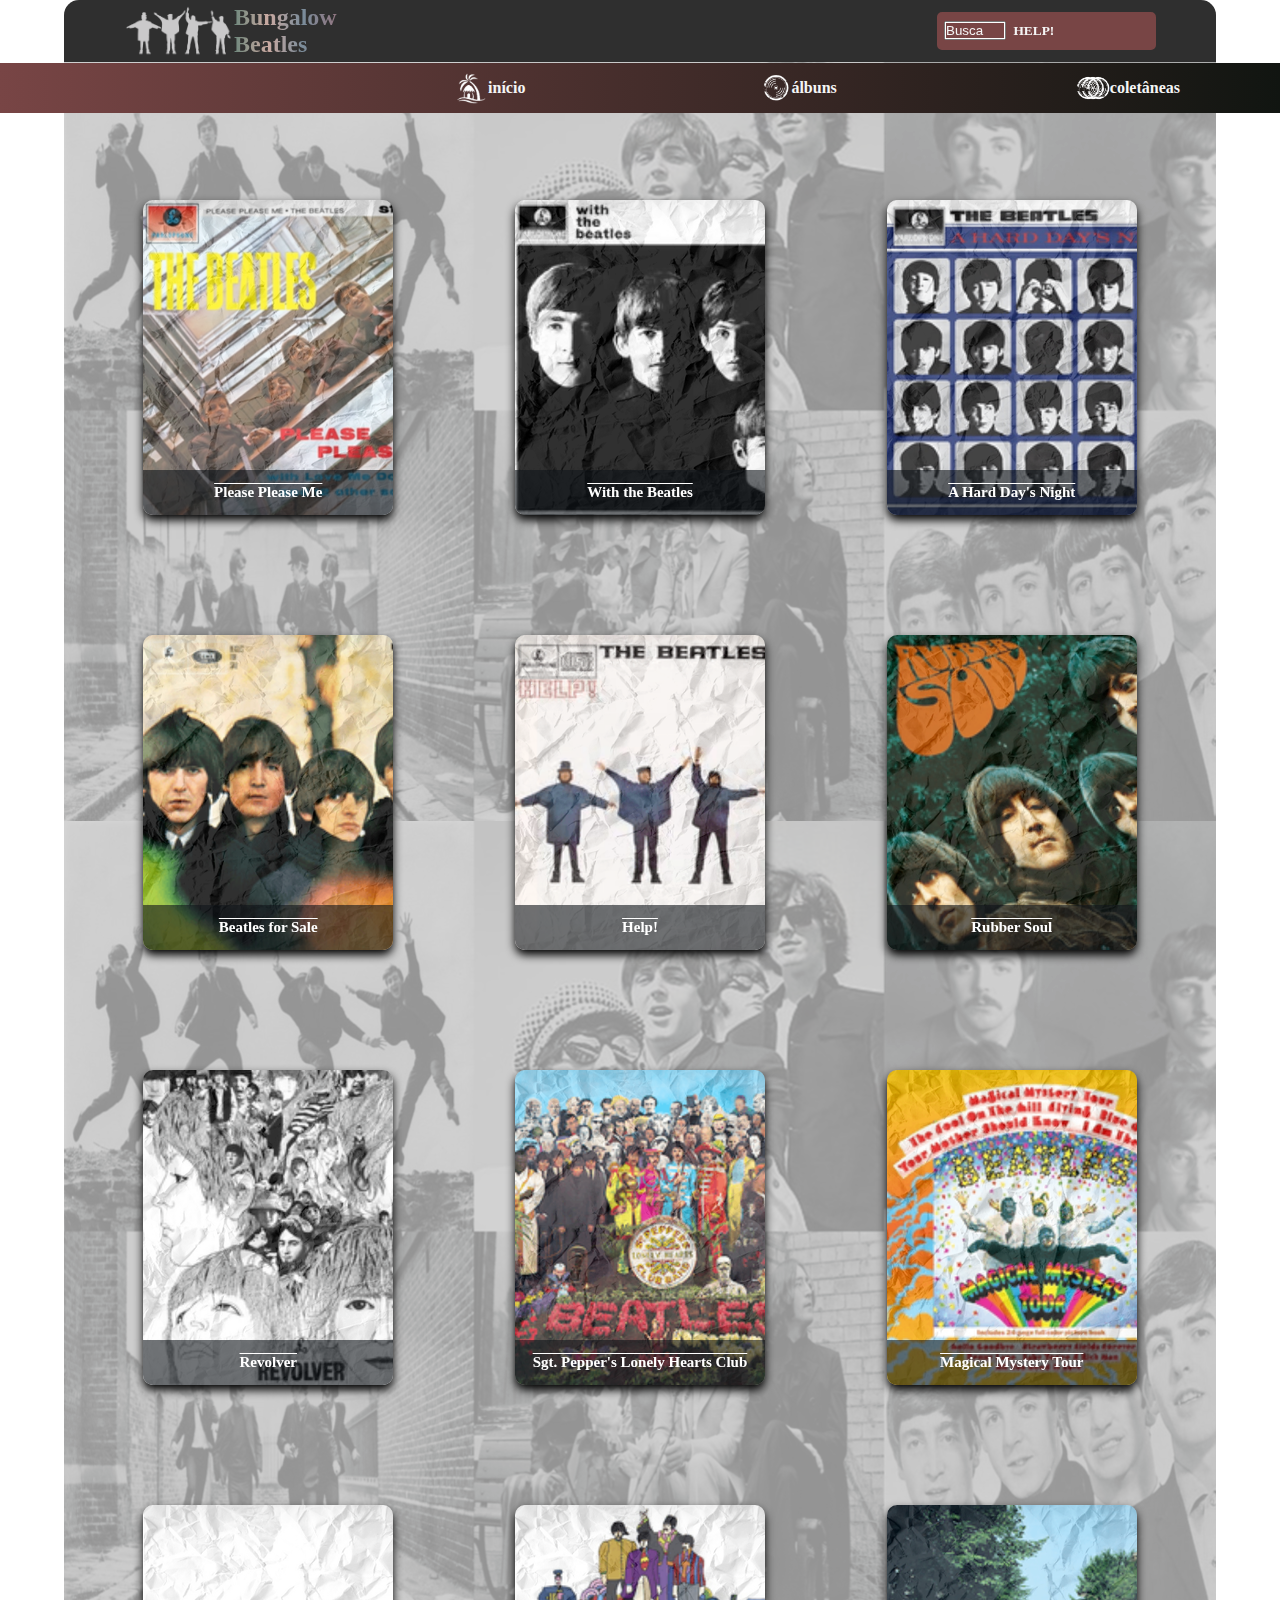
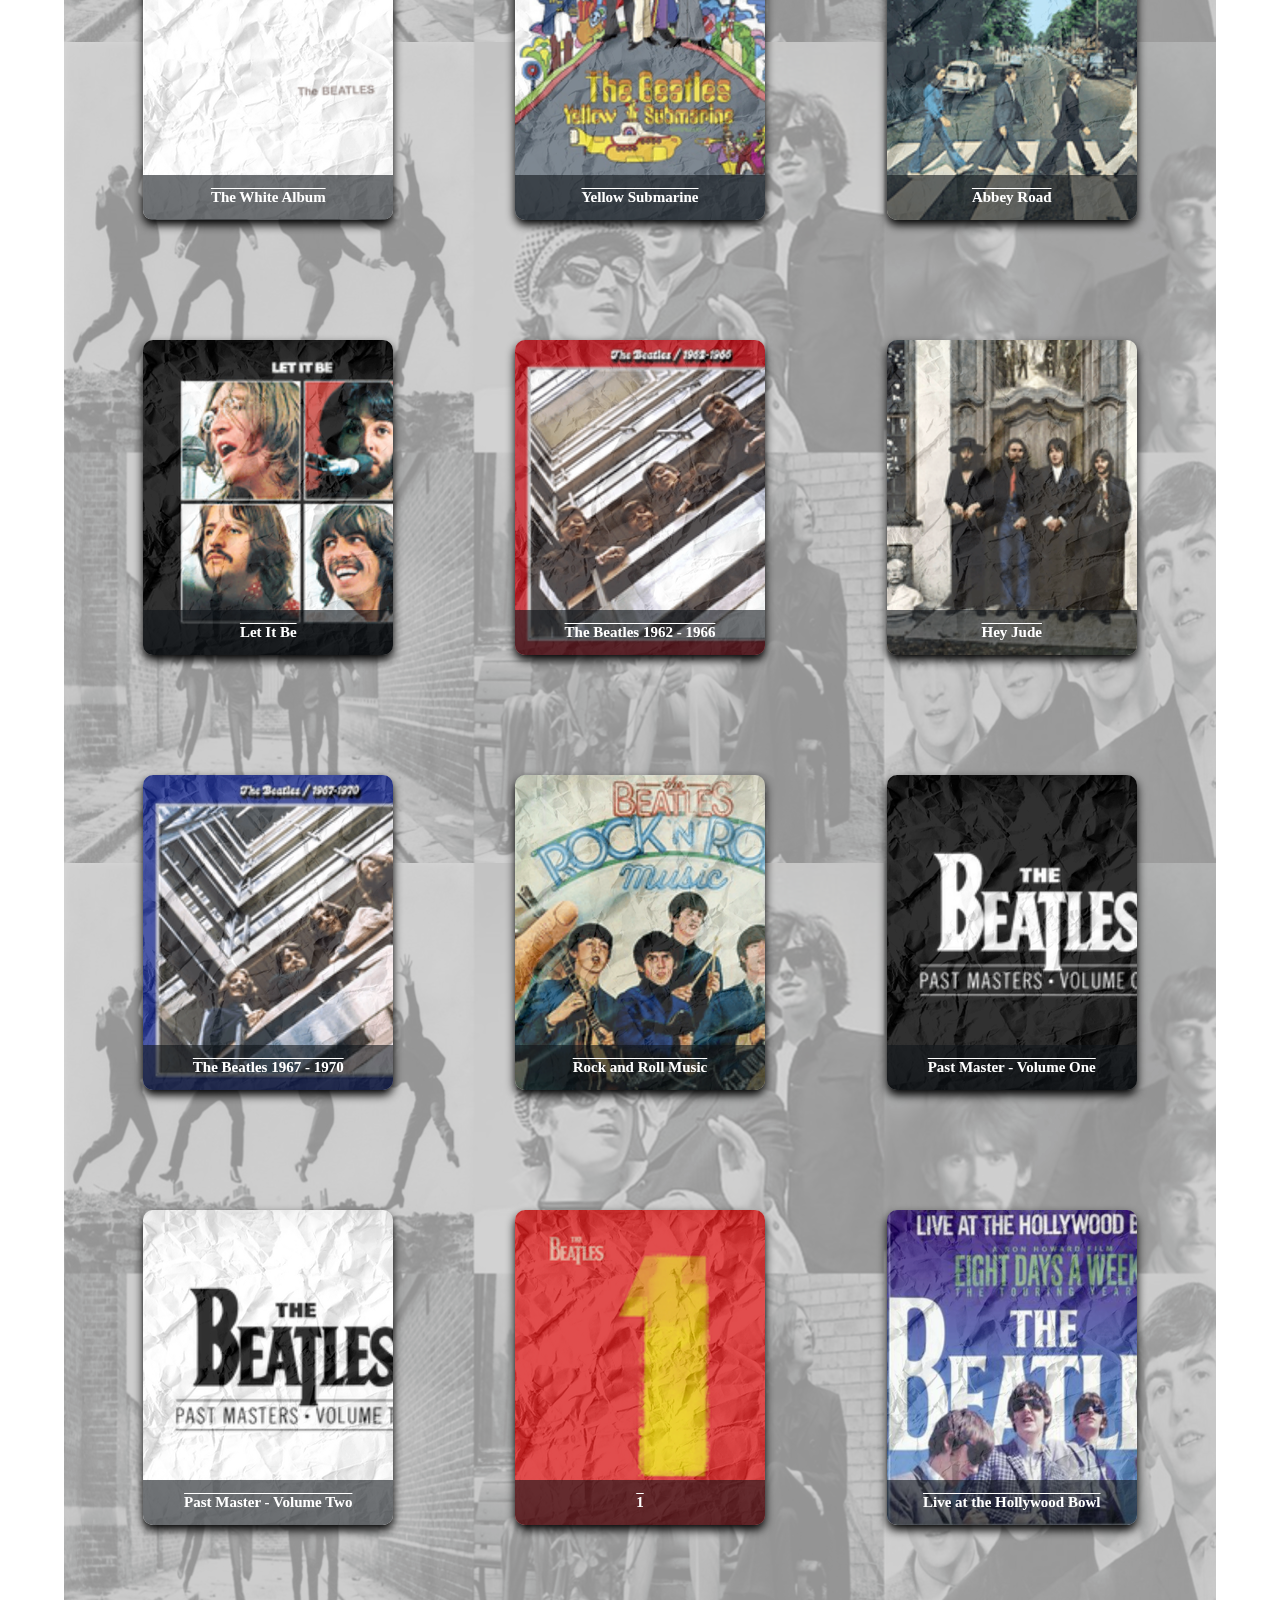
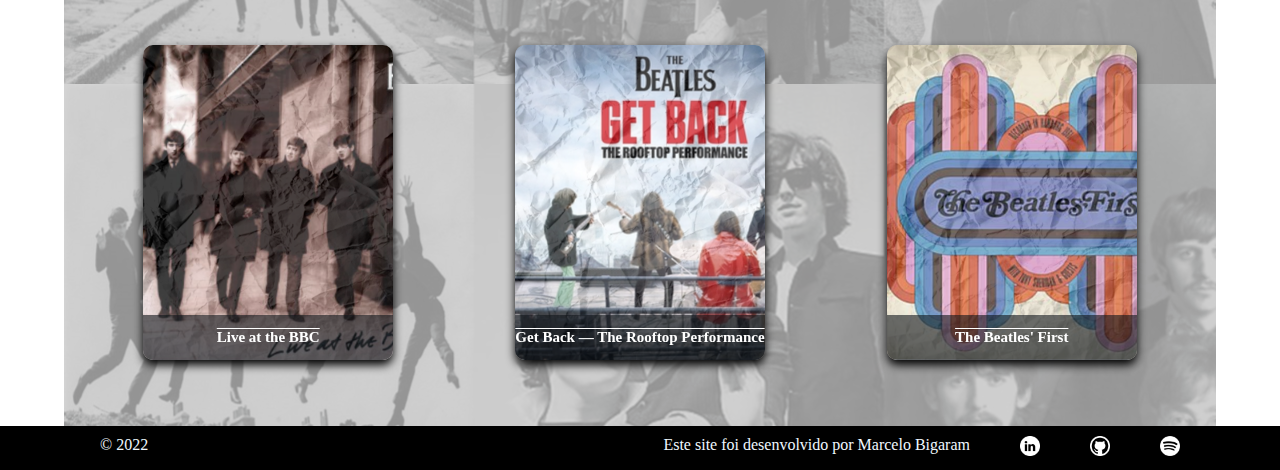
<file: index.html>
<!DOCTYPE html>
<html lang="en">

<head>
    <meta charset="UTF-8">
    <meta http-equiv="X-UA-Compatible" content="IE=edge">
    <meta name="viewport" content="width=device-width, initial-scale=1.0">
    <title>Bungalow Beatles</title>
    <script src="index.js" defer></script>
    <link rel="stylesheet" type="text/css" href="./styles.css">
    <style type="text/css">

    </style>
</head>

<body>
    <div id="canto"></div>
    <header id="cabecalho">
        <div id="logo">
            <img src="./assets/fundo.png" alt="imagem de fundo" id="fundo">
            <h1>
                <p class="gradiente">Bungalow</p>
                <p class="gradiente">Beatles</p>
            </h1>
        </div>
        <form method="get" action="">
            <div id="search">
                <label for="busca"></label>
                <input required type="text" size="20" id="busca" name="busca" placeholder="Busca">
                <button onclick="exibirInput()" type="button" class="botao" id="busca">HELP!</button>
            </div>
    </header>
    <nav>
        <div class="nav" id="barra">
            <a>
                <div class="inicio">
                    <img src="./assets/bangalo.png " id="icon1">
                    <h4>início</4>
                </div>
            </a>
            <a href="./albuns.html" class="albuns">
                <div class="albuns">
                    <img src="./assets/disco.png" alt="disco" id="disco">
                    <h4>álbuns</h4>
                </div>
            </a>
            <a href="./coletanea.html" class="coletaneas">
                <div class="coletaneas">
                    <img src="./assets/discos.png" alt="disco" id="discos">
                    <h4>coletâneas</h4>
                </div>
            </a>
        </div>
    </nav>
    <main id="list">
        <section class="capa" id="cap">
            <div class="card" id="cartao">
                <div class="face" id="frente">
                    <img src="./assets/please-please-me.png" alt="capa" id="imagem">
                    <h2 id="album">Please Please Me</h2>
                </div>
                <div class="face" id="verso">
                    <ul>
                        <li>
                            <font size="4">Album:</font><a href="https://pt.wikipedia.org/wiki/Please_Please_Me"
                                target="_blank">
                                <h3 id="link" ;>Please Please Me</h3>
                            </a>
                        </li>
                        <li>Ano: 1963</li>
                        <li>Quantidade: 14</li>
                        <li>Músicas:
                            I Saw Her Standing There,
                            Misery,
                            Anna (Go To Him),
                            Chains,
                            Boys,
                            Ask Me Why,
                            Please Please Me,
                            Love Me Do, P.S. I Love You,
                            Baby It's You,
                            Do You Want To Know A Secret,
                            A Taste Of Honey,
                            There's A Place,
                            Twist And Shout</li>
                    </ul>
                </div>
            </div>
        </section>
        <section class="capa" id="cap">
            <div class="card" id="cartao">
                <div class="face" id="frente">
                    <img src="./assets/with-the-beatles.png" alt="capa">
                    <h2 id="album">With the Beatles</h2>
                </div>
                <div class="face" id="verso">
                    <ul>
                        <li>
                            <font size="4">Album:</font><a href="https://pt.wikipedia.org/wiki/With_the_Beatles"
                                target="_blank">
                                <h3>With the Beatles</h3>
                            </a>
                        </li>
                        <li>Ano: 1963</li>
                        <li>Quantidade: 14</li>
                        <li>Músicas:
                            It Won't Be Long,
                            All I've Got To Do,
                            All My Loving,
                            Don't Bother Me,
                            Little Child,
                            Till There Was You,
                            Please Mr Postman,
                            Roll Over Beethoven,
                            Hold Me Tight,
                            You Really Got A Hold On Me,
                            I Wanna Be Your Man,
                            Devil In Her Heart,
                            Not A Second Time,
                            Money (Thats What I Want)</li>
                    </ul>
                </div>
            </div>
        </section>
        <section class="capa" id="cap">
            <div class="card">
                <div class="face" id="frente">
                    <img src="./assets/a-hard-days-night.png" alt="capa">
                    <h2 id="album">A Hard Day's Night</h2>
                </div>
                <div class="face" id="verso">
                    <ul>
                        <li>
                            <font size="4">Album:</font><a href="https://pt.wikipedia.org/wiki/A_Hard_Day%27s_Night"
                                target="_blank">
                                <h3>A Hard Day's Night</h3>
                            </a>
                        </li>
                        <li>Ano: 1964</li>
                        <li>Quantidade: 13</li>
                        <li>Músicas:
                            A Hard Day's Night,
                            I Should Have Known Better,
                            If I Fell,
                            I'm Happy Just To Dance With You,
                            And I Love Her,
                            Tell Me Why,
                            Can't Buy Me Love,
                            Any Time At All,
                            I'll Cry Instead,
                            Things We Said Today,
                            When I Get Home,
                            You Can't Do That,
                            I'll Be Back</li>
                    </ul>
                </div>
            </div>
        </section>
        <section class="capa" id="cap">
            <div class="card">
                <div class="face" id="frente">
                    <img src="./assets/beatles-for-sale.png" alt="capa">
                    <h2 id="album">Beatles for Sale</h2>
                </div>
                <div class="face" id="verso">
                    <ul>
                        <li>
                            <font size="4">Album:</font><a href="https://pt.wikipedia.org/wiki/Beatles_for_Sale"
                                target="_blank">
                                <h3>Beatles for Sale</h3>
                            </a>
                        </li>
                        <li>Ano: 1964</li>
                        <li>Quantidade: 14</li>
                        <li>Músicas:
                            No Reply,
                            I'm A Loser,
                            Baby's In Black,
                            Rock And Roll Music,
                            I'll Follow The Sun,
                            Mr. Moonlight,
                            Kansas City Hey, Hey, Hey, Hey,
                            Eight Days A Week,
                            Words Of Love,
                            Honey Don't,
                            Every Little Thing,
                            I Don't Want To Spoil The Party,
                            What You're Doing,
                            Everybody's Trying To Be My Baby</li>
                    </ul>
                </div>
            </div>
        </section>
        <section class="capa" id="cap">
            <div class="card">
                <div class="face" id="frente">
                    <img src="./assets/help.png" alt="capa">
                    <ul>
                        <h2 id="album">Help!</h2>
                </div>
                <div class="face" id="verso">
                    <li>
                        <font size="4">Album:</font><a href="https://pt.wikipedia.org/wiki/Help!" target="_blank">
                            <h3>Help!</h3>
                        </a>
                    </li>
                    <li>Ano: 1965</li>
                    <li>Quantidade: 14</li>
                    <li>Músicas:
                        Help!,
                        The Night Before,
                        You've Got,
                        To Hide Your Love,
                        I Need You,
                        Another Girl,
                        You're Going To Lose That Girl,
                        Ticket To Ride,
                        Act Naturally,
                        It's Only Love,
                        You Like Me Too Much,
                        Tell Me What You See,
                        I've Just Seen A Face,
                        Yesterday,
                        Dizzy Miss Lizzy</li>
                    </ul>
                </div>
            </div>
        </section>
        <section class="capa" id="cap">
            <div class="card">
                <div class="face" id="frente">
                    <img src="./assets/rubber-soul.png" alt="capa">
                    <h2 id="album">Rubber Soul</h2>
                </div>
                <div class="face" id="verso">
                    <ul>
                        <li>
                            <font size="4">Album:</font><a href="https://pt.wikipedia.org/wiki/Rubber_Soul"
                                target="_blank">
                                <h3>Rubber Soul</h3>
                            </a>
                        </li>
                        <li>Ano: 1966</li>
                        <li>Quantidade: 14</li>
                        <li>Músicas:
                            Drive My Car,
                            Norwegian Wood (This Bird Has Flown),
                            You Won't See Me,
                            Nowhere Man,
                            Think For Yourself,
                            The Word,
                            Michelle,
                            What Goes On,
                            Girl,
                            I'm Looking Through You,
                            In My Life, Wait,
                            If I Needed Someone,
                            Run For Your Life</li>
                    </ul>
                </div>
            </div>
        </section>
        <section class="capa" id="cap">
            <div class="card">
                <div class="face" id="frente">
                    <img src="./assets/revolver.png" alt="capa">
                    <h2 id="album">Revolver</h2>
                </div>
                <div class="face" id="verso">
                    <ul>
                        <li>
                            <font size="4">Album:</font><a href="https://pt.wikipedia.org/wiki/Revolver_(%C3%A1lbum)"
                                target="_blank">
                                <h3>Revolver</h3>
                            </a>
                        </li>
                        <li>Ano: 1966</li>
                        <li>Quantidade: 14</li>
                        <li>Músicas:
                            Taxman,
                            Eleanor Rigby,
                            I'm Only Sleeping,
                            Love You To,
                            Here, There And Everywhere,
                            Yellow Submarine,
                            She Said She Said,
                            Good Day Sunshine,
                            And Your Bird Can Sing,
                            For No One,
                            Doctor Robert,
                            I Want To Tell You,
                            Got To Get You Into My Life,
                            Tomorrow Never Knows</li>
                    </ul>
                </div>
            </div>
        </section>
        <section class="capa" id="cap">
            <div class="card">
                <div class="face" id="frente">
                    <img src="./assets/sgt-peppers.png" alt="capa">
                    <h2 id="album">Sgt. Pepper's Lonely Hearts Club Band</h2>
                </div>
                <div class="face" id="verso">
                    <ul>
                        <li>
                            <font size="4">Album:</font><a
                                href="https://pt.wikipedia.org/wiki/Sgt._Pepper%27s_Lonely_Hearts_Club_Band"
                                target="_blank">
                                <h3>
                                    <font size="2">Sgt. Pepper's Lonely Hearts Club Band</font>
                                </h3>
                            </a>
                        </li>
                        <li>Ano: 1967</li>
                        <li>Quantidade: 14</li>
                        <li>Músicas:
                            Sgt Pepper's Lonely Hearts Club Band,
                            With A Little Help From My Friends,
                            Lucy In The Sky With Diamonds,
                            Getting Better,
                            Fixing A Hole,
                            She's Leaving Home,
                            Being For The Benefit Of Mr Kite!,
                            Within You Without You,
                            When I'm Sixty-Four,
                            Lovely Rita,
                            Good Morning Good Morning,
                            Sgt Pepper's Lonely Hearts Club Band (Reprise),
                            A Day In The Life</li>
                    </ul>
                </div>
            </div>
        </section>
        <section class="capa" id="cap">
            <div class="card">
                <div class="face" id="frente">
                    <img src="./assets/magical-mystery-tour.png" alt="capa">
                    <h2 id="album">Magical Mystery Tour</h2>
                </div>
                <div class="face" id="verso">
                    <ul>
                        <li>
                            <font size="4">Album:</font><a href="https://pt.wikipedia.org/wiki/Magical_Mystery_Tour"
                                target="_blank">
                                <h3>Magical Mystery Tour</h3>
                            </a>
                        </li>
                        <li>Ano: 1967</li>
                        <li>Quantidade: 11</li>
                        <li>Músicas:
                            Magical Mystery Tour,
                            The Fool On The Hill,
                            Flying,
                            Blue Jay Way,
                            Your Mother
                            Should Know,
                            I Am The Walrus,
                            Hello Goodbye,
                            Strawberry Fields Forever,
                            Penny Lane,
                            Baby You're A Rich Man,
                            All You Need Is Love</li>
                    </ul>
                </div>
            </div>
        </section>
        <section class="capa" id="cap">
            <div class="card">
                <div class="face" id="frente">
                    <img src="./assets/white-album.png" alt="capa">
                    <h2 id="album">The White Album</h2>
                </div>
                <div class="face" id="verso">
                    <ul>
                        <li>
                            <font size="4">Album:</font><a href="https://pt.wikipedia.org/wiki/The_Beatles_(%C3%A1lbum)"
                                target="_blank">
                                <h3>The White Album</h3>
                            </a>
                        </li>
                        <li>Ano: 1968</li>
                        <li>Quantidade: 30</li>
                        <li>Músicas:
                            Back In The U.S.S.R,
                            Dear Prudence,
                            Glass Onion,
                            Ob-La-Di, Ob-La-Da,
                            Wild Honey Pie,
                            The Continuing Story Of Bungalow Bill,
                            While My Guitar Gently Weeps,
                            Happiness Is A Warm Gun,
                            Martha My Dear,
                            I'm So Tired,
                            Blackbird,
                            Piggies,
                            Rocky Raccoon,
                            Don't Pass Me By,
                            Why Don't We Do It In The Road,
                            I Will,
                            Julia,
                            Birthday,
                            Yer Blues,
                            Mother Nature's Son,
                            Everybody's Got Something To Hide Except Me and My Monkey,
                            Sexy Sadie,
                            Helter Skelter,
                            Long, Long, Long,
                            Revolution 1,
                            Honey Pie,
                            Savoy Truffle,
                            Cry Baby Cry,
                            Revolution 9,
                            Good Night</li>
                    </ul>
                </div>
            </div>
        </section>
        <section class="capa" id="cap">
            <div class="card">
                <div class="face" id="frente">
                    <img src="./assets/yellow-submarine.png" alt="capa">
                    <h2 id="album">Yellow Submarine</h2>
                </div>
                <div class="face" id="verso">
                    <ul>
                        <li>
                            <font size="4">Album:</font><a href="https://pt.wikipedia.org/wiki/Yellow_Submarine"
                                target="_blank">
                                <h3>Yellow Submarine</h3>
                            </a>
                        </li>
                        <li>Ano: 1969</li>
                        <li>Quantidade: 13</li>
                        <li>Músicas:
                            Yellow Submarine,
                            Only A Northern Song,
                            All Together Now,
                            Hey Bulldog,
                            It's All Too Much,
                            All You Need Is Love,
                            Pepperland,
                            Sea Of Time,
                            Sea Of Holes,
                            Sea Of Monsters,
                            March Of The Meanies,
                            Pepperland Laid Waste,
                            Yellow Submarine In Pepperland</li>
                    </ul>
                </div>
            </div>
        </section>
        <section class="capa" id="cap">
            <div class="card">
                <div class="face" id="frente">
                    <img src="./assets/abbey-road.png" alt="capa">
                    <h2 id="album">Abbey Road</h2>
                </div>
                <div class="face" id="verso">
                    <ul>
                        <li>
                            <font size="4">Album:</font><a href="https://pt.wikipedia.org/wiki/Abbey_Road"
                                target="_blank">
                                <h3>Abbey Road</h3>
                            </a>
                        </li>
                        <li>Ano: 1969</li>
                        <li>Quantidade: 17</li>
                        <li>Músicas:
                            Come Together,
                            Something,
                            Maxwell's Silver Hammer,
                            Oh! Darling,
                            Octopus's Garden,
                            I Want You (She's So Heavy),
                            Here Comes The Sun,
                            Because,
                            You Never Give Me Your Money,
                            Sun King,
                            Mean Mr. Mustard,
                            Polythene Pam,
                            She Came In Through The Bathroom Window,
                            Golden Slumbers,
                            Carry That Weight,
                            The End,
                            Her Majesty</li>
                    </ul>
                </div>
            </div>
        </section>
        <section class="capa" id="cap">
            <div class="card">
                <div class="face" id="frente">
                    <img src="./assets/let-it-be.png" alt="capa">
                    <h2 id="album">Let It Be</h2>
                </div>
                <div class="face" id="verso">
                    <ul>
                        <li>
                            <font size="4">Album:</font><a href="https://pt.wikipedia.org/wiki/Let_It_Be"
                                target="_blank">
                                <h3>Let It Be</h3>
                            </a>
                        </li>
                        <li>Ano: 1970</li>
                        <li>Quantidade: 12</li>
                        <li>Músicas:
                            Two of Us,
                            Dig a Pony,
                            Across the Universe,
                            I Me Mine,
                            Dig It,
                            Let It Be,
                            Maggie Mae,
                            I've Got A Feeling,
                            One After 909,
                            The Long and Winding,
                            For You Blue,
                            Get Back</li>
                    </ul>
                </div>
            </div>
        </section>
        <section class="capa" id="cap">
            <div class="card">
                <div class="face" id="frente">
                    <img src="./assets/red-album.png" alt="capa">
                    <h2 id="album">The Beatles 1962 - 1966</h2>
                </div>
                <div class="face" id="verso">
                    <ul>
                        <li>
                            <font size="4">Album:</font><a
                                href="https://pt.wikipedia.org/wiki/The_Beatles_1962%E2%80%931966" target="_blank">
                                <h3>The Beatles <font size="2">1962 - 1966</font>
                                </h3>
                            </a>
                        </li>
                        <li>Ano: 1973</li>
                        <li>Quantidade: 26</li>
                        <li>Músicas:
                            Love Me Do,
                            Please Please Me,
                            From Me to You,
                            She Loves You,
                            I Want to Hold Your Hand,
                            All My Loving,
                            Can't Buy Me Love,
                            A Hard Day's Night,
                            And I Love Her,
                            Eight Days a Week,
                            I Feel Fine,
                            Ticket to Ride,
                            Yesterday,
                            Help,
                            You've Got to Hide Your Love Away,
                            We Can Work it Out,
                            Day Tripper,
                            Drive My Car,
                            Norwegian Wood (This Bird Has Flown),
                            Nowhere Man,
                            Michelle,
                            In My Life,
                            Girl,
                            Paperback Writer,
                            Eleanor Rigby,
                            Yellow Submarine</li>
                    </ul>
                </div>
            </div>
        </section>
        <section class="capa" id="cap">
            <div class="card">
                <div class="face" id="frente">
                    <img src="./assets/hey-jude.png" alt="capa">
                    <h2 id="album">Hey Jude</h2>
                </div>
                <div class="face" id="verso">
                    <ul>
                        <li>
                            <font size="4">Album:</font><a href="https://en.wikipedia.org/wiki/Hey_Jude_(Beatles_album)"
                                target="_blank">
                                <h3>Hey Jude</h3>
                            </a>
                        </li>
                        <li>Ano: 1970</li>
                        <li>Quantidade: 10</li>
                        <li>Músicas:
                            Can't Buy Me Love,
                            I Should Have Known Better,
                            Paperback Writer,
                            Rain,
                            Lady Madonna,
                            Revolution,
                            Hey Jude,
                            Old Brown Shoe,
                            Don't Let Me Down,
                            The Ballad Of John And Yoko</li>
                    </ul>
                </div>
            </div>
        </section>
        <section class="capa" id="cap">
            <div class="card">
                <div class="face" id="frente">
                    <img src="./assets/blue-album.png" alt="capa">
                    <h2 id="album">The Beatles 1967 - 1970</h2>
                </div>
                <div class="face" id="verso">
                    <ul>
                        <li>
                            <font size="4">Album:</font><a
                                href="https://pt.wikipedia.org/wiki/The_Beatles_1967%E2%80%931970" target="_blank">
                                <h3>The Beatles <font size="2">1967 - 1970</font>
                                </h3>
                            </a>
                        </li>
                        <li>Ano: 1973</li>
                        <li>Quantidade: 28</li>
                        <li>Músicas:
                            Strawberry Fields,
                            Penny Lane,
                            Sgt Pepper's Lonely Hearts Club Band,
                            Help From My Friends,
                            Lucy in the Sky With Diamonds,
                            A Day in the Life,
                            All You Need is Love,
                            I Am the Walrus,
                            Hello Goodbye,
                            The Fool On the Hill,
                            Magical Mystery Tour,
                            Lady Madonna,
                            Hey Jude,
                            Revolution,
                            Back in the U.S.S.R.,
                            While My Guitar Gently Weeps,
                            Ob-La-Di, Ob-La-Da,
                            Get Back,
                            Don't Let Me Down,
                            The Ballad of John and Yoko,
                            Old Brown Shoe,
                            Here Comes the Sun,
                            Come Together,
                            Something,
                            Octopus Garden,
                            Let it Be,
                            Across the Universe,
                            The Long And Winding Road</li>
                    </ul>
                </div>
            </div>
        </section>
        <section class="capa" id="cap">
            <div class="card">
                <div class="face" id="frente">
                    <img src="./assets/rock-n-roll.png" alt="capa">
                    <h2 id="album">Rock and Roll Music</h2>
                </div>
                <div class="face" id="verso">
                    <ul>
                        <li>
                            <font size="4">Album:</font><a
                                href="https://en.wikipedia.org/wiki/Rock_%27n%27_Roll_Music_(album)" target="_blank">
                                <h3>Rock and Roll Music</h3>
                            </a>
                        </li>
                        <li>Ano: 1976</li>
                        <li>Quantidade: 28</li>
                        <li>Músicas:
                            Twist and Shout,
                            I Saw Her Standing There,
                            You Can't Do That,
                            I Wanna Be Your Man,
                            I Call Your Name,
                            Boys,
                            Long Tall Sally,
                            Rock and Roll Music,
                            Slow Down,
                            Kansas City and Hey, Hey, Hey, Hey
                            (medley),
                            Money (That's What I Want),
                            Bad Boy,
                            Matchbox,
                            Roll Over Beethoven,
                            Dizzy, Miss Lizzy,
                            Any Time at All,
                            Drive My Car,
                            Everybody's Trying to Be My Baby,
                            The Night Before,
                            I'm Down,
                            Revolution,
                            Back in the U.S.S.R.,
                            Helter Skelter,
                            Taxman,
                            Got to Get You into My Life,
                            Hey Bulldog,
                            Birthday</li>
                    </ul>
                </div>
            </div>
        </section>
        <section class="capa" id="cap">
            <div class="card">
                <div class="face" id="frente">
                    <img src="./assets/past-master-one.png" alt="capa">
                    <h2 id="album">Past Master - Volume One
                    </h2>
                </div>
                <div class="face" id="verso">
                    <ul>
                        <li>
                            <font size="4">Album:</font><a href="https://pt.wikipedia.org/wiki/Past_Masters"
                                target="_blank">
                                <h3>Past Master - <font size="2">Volume One</font>
                                </h3>
                            </a>
                        </li>
                        <li>Ano: 1988</li>
                        <li>Quantidade: 18</li>
                        <li>Músicas:
                            Love Me Do,
                            From Me To You,
                            Thank You Girl,
                            She Loves You,
                            I'll Get You,
                            I Want To Hold Your Hand,
                            This Boy,
                            Komm, Gib Mir Deine Hand,
                            Sie Liebt Dich,
                            Long Tall Sally,
                            I Call Your Name,
                            Slow Down,
                            Matchbox,
                            I Feel Fine,
                            She's A Woman,
                            Bad Boy,
                            Yes It Is,
                            I'm Down</li>
                    </ul>
                </div>
            </div>
        </section>
        <section class="capa" id="cap">
            <div class="card">
                <div class="face" id="frente">
                    <img src="./assets/past-master-two.png" alt="capa">
                    <h2 id="album">Past Master - Volume
                        Two</h2>
                </div>
                <div class="face" id="verso">
                    <ul>
                        <li>
                            <font size="4">Album:</font><a href="https://en.wikipedia.org/wiki/Past_Masters"
                                target="_blank">
                                <h3>Past Master - <font size="2">Volume Two</font>
                                </h3>
                            </a>
                        </li>
                        <li>Ano: 1988</li>
                        <li>Quantidade: 15</li>
                        <li>Músicas:
                            Day Tripper,
                            We Can Work It Out,
                            Paperback Writer,
                            Rain,
                            Lady Madonna,
                            The Inner Light,
                            Hey Jude,
                            Revolution,
                            Get Back,
                            Don't Let Me Down,
                            The Ballad Of John And Yoko,
                            Old Brown Shoe,
                            Across The Universe,
                            Let It Be,
                            You Know My Name (Look Up
                            The Number)</li>
                    </ul>
                </div>
            </div>
        </section>
        <section class="capa" id="refjs">
            <div class="card">
                <div class="face" id="frente">
                    <img src="./assets/one.png" alt="capa">
                    <h2 id="album">1</h2>
                </div>
                <div class="face" id="verso">
                    <ul>
                        <li>
                            <font size="4">Album:</font><a
                                href="https://pt.wikipedia.org/wiki/1_(%C3%A1lbum_de_The_Beatles)" target="_blank">
                                <h3>1</h3>
                            </a>
                        </li>
                        <li>Ano: 2000</li>
                        <li>Quantidade: 27</li>
                        <li>Músicas:
                            Love Me Do,
                            From Me To You,
                            She Loves You,
                            I Want To Hold Your
                            Hand,
                            Can't Buy Me Love,
                            A Hard Day's Night,
                            I Feel Fine,
                            Eight Days A Week,
                            Ticket To Ride,
                            Help!,
                            Yesterday,
                            Day Tripper,
                            We Can Work It Out,
                            Paperback Writer,
                            Yellow Submarine,
                            Eleanor Rigby,
                            Penny Lane,
                            All You Need Is Love,
                            Hello Goodbye,
                            Lady Madonna,
                            Hey Jude,
                            Get Back,
                            The Ballad Of John And
                            Yoko,
                            Something,
                            Come Together,
                            Let It Be,
                            The Long And Winding
                            Road</li>
                    </ul>
                </div>
            </div>
        </section>
        <section class="capa" id="refjs">
            <div class="card">
                <div class="face" id="frente">
                    <img src="./assets/Live_at_the_Hollywood_Bowl.png" alt="capa">
                    <h2 id="album">Live at the Hollywood Bowl</h2>
                </div>
                <div class="face" id="verso">
                    <ul>
                        <li>
                            <font size="4">Album:</font><a
                                href="https://en.wikipedia.org/wiki/The_Beatles_at_the_Hollywood_Bowl" target="_blank">
                                <h3>Live at the <font size="2">Hollywood Bowl</font>
                                </h3>
                            </a>
                        </li>
                        <li>Ano: 1977</li>
                        <li>Quantidade: 17</li>
                        <li>Músicas:
                            Twist and Shout,
                            She's a Woman,
                            Dizzy Miss Lizzy,
                            Ticket to Ride,
                            Can't Buy Me Love,
                            Things We Said Today,
                            Roll Over Beethoven,
                            Boys,
                            A Hard Day's Night,
                            Help!,
                            All My Loving,
                            She Loves You,
                            Long Tall Sally,
                            You Can't Do That,
                            I Want to Hold Your Hand,
                            Everybody's Trying to Be My Baby,
                            Baby's in Black</li>
                    </ul>
                </div>
            </div>
        </section>
        <section class="capa" id="refjs">
            <div class="card">
                <div class="face" id="frente">
                    <img src="./assets/LiveattheBBCcover.png" alt="capa">
                    <h2 id="album">Live at the BBC</h2>
                </div>
                <div class="face" id="verso">
                    <ul>
                        <li>
                            <font size="4">Album:</font><a
                                href="https://en.wikipedia.org/wiki/Live_at_the_BBC_(Beatles_album)" target="_blank">
                                <h3>Live at the BBC</h3>
                            </a>
                        </li>
                        <li>Ano: 1994</li>
                        <li>Quantidade: 71</li>
                        <li>Algumas Músicas:
                            I Got a Woman,
                            Too Much Monkey Business,
                            Young Blood,
                            A Shot of Rhythm and Blues,
                            Sure to Fall (in Love with You),
                            Some Other Guy,
                            Thank You Girl,
                            Baby It's You,
                            That's All Right (Mama),
                            Carol,
                            A Taste of Honey,
                            Long Tall Sally,
                            I Saw Her Standing There,
                            The Honeymoon Song,
                            Johnny B Goode,
                            Memphis, Tennessee,
                            Lucille,
                            Can't Buy Me Love,
                            From Fluff to You,
                            Till There Was You,
                            Roll Over Beethoven,
                            All My Loving,
                            Things We Said Today,
                            She's a Woman,
                            Sweet Little Sixteen,
                            1822!,
                            Glad All Over,
                            I Just Don't Understand,
                            So How Come (No One Loves Me),
                            I Feel Fine,
                            Ooh! My Soul</li>
                    </ul>
                </div>
            </div>
        </section>
        <section class="capa" id="refjs">
            <div class="card">
                <div class="face" id="frente">
                    <img src="./assets/the-rooftop-performance.png" alt="capa">
                    <h2 id="album">Get Back — The Rooftop Performance</h2>
                </div>
                <div class="face" id="verso">
                    <ul>
                        <li>
                            <font size="4">Album:</font><a
                                href="https://en.wikipedia.org/wiki/The_Beatles%27_rooftop_concert#Set_list"
                                target="_blank">
                                <h3>
                                    Get Back - <font size="1">The Rooftop Performance</font>
                                </h3>
                            </a>
                        </li>
                        <li>Ano: 2022</li>
                        <li>Quantidade: 10</li>
                        <li>Músicas:
                            Get Back (Take 1),
                            Get Back (Take 2),
                            Don't Let Me Down (Take 1),
                            I've Got a Feeling (Take 1),
                            One After 909,
                            Dig a Pony,
                            God Save the Queen,
                            I've Got a Feeling (Take 2),
                            Don't Let Me Down (Take 2),
                            Get Back (Take 3)
                        </li>
                    </ul>
                </div>
            </div>
        </section>
        <section class="capa" id="refjs">
            <div class="card">
                <div class="face" id="frente">
                    <img src="./assets/beatles-first-polydor-lp.png" alt="capa">
                    <h2 id="album">The Beatles' First</h2>
                </div>
                <div class="face" id="verso">
                    <ul>
                        <li>
                            <font size="4">Album:</font><a href="https://en.wikipedia.org/wiki/The_Beatles%27_First"
                                target="_blank">
                                <h3>The Beatles' First</h3>
                            </a>
                        </li>
                        <li>Ano: 1964</li>
                        <li>Quantidade: 12</li>
                        <li>Músicas:
                            Ain't She Sweet,
                            Cry for a Shadow,
                            Let's Dance,
                            My Bonnie,
                            If You Love Me, Baby (Take Out Some Insurance On Me, Baby),
                            What'd I Say,
                            Sweet Georgia Brown,
                            The Saints,
                            Ruby Baby,
                            Why,
                            Nobody's Child,
                            Ya Ya,

                        </li>
                    </ul>
                </div>
            </div>
        </section>
    </main>

    <footer id="rodape">
        <p id="corp">© 2022</p>
        <p id="by"><span class="dev">Este site foi desenvolvido por Marcelo Bigaram</span>
            <span>
                <a href=https://www.linkedin.com/in/marcelo-bigaram-0b99ab4b/ target="_blank">
                    <img src="./assets/linkedin_black_logo_icon_147114.png" alt="linkedin" id="linkedin"></a>
            </span>
            <span>
                <a href="https://github.com/mbigaram" target="_blank"><img src="./assets/github_logo_icon_143772.png"
                        alt="github" id="git"></a>
                    </span>
            <span>
                <a href="https://www.spotify.com/" target="_blank">
                    <img src="./assets/white-spotify-icon-348137.png" alt="spotify" id="spot">
                </a>
            </span>
        </p>
    </footer>


</body>

</html>
</file>
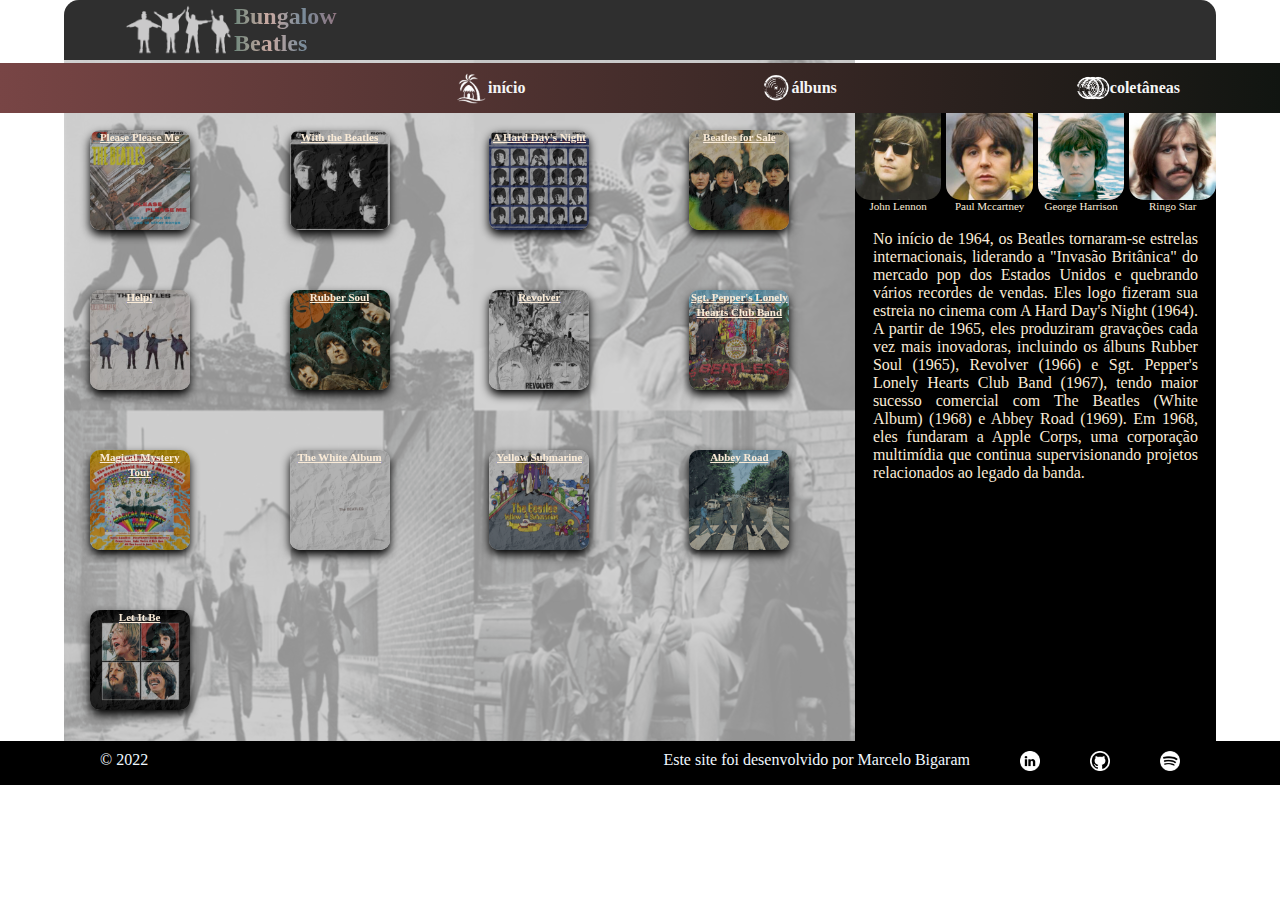
<file: albuns.html>
<!DOCTYPE html>
<html lang="en">

<head>
    <meta charset="UTF-8">
    <meta http-equiv="X-UA-Compatible" content="IE=edge">
    <meta name="viewport" content="width=device-width, initial-scale=1.0">
    <title>Bungalow Beatles</title>
    <script src="index.js" defer></script>
    <link rel="stylesheet" type="text/css" href="./styles-albuns.css">
    <style type="text/css">

    </style>
</head>

<body>
    <div id="canto"></div>
    <header id="cabecalho">
        <div id="logo">
            <img src="./assets/fundo.png" alt="imagem de fundo" id="fundo">
            <h1>
                <p class="gradiente">Bungalow</p>
                <p class="gradiente">Beatles</p>
            </h1>
            <!-- </div>
        <form method="get" action="">
            <div id="search">
                <label for="busca"></label>
                <input type="search" id="busca" name="busca" placeholder="Please me" required>
                <button type="submit" id="botao">HELP!</button>
            </div> -->
    </header>
    <nav>
        <div class="nav" id="barra">
            <a href="./index.html" class="inicio">
                <div class="inicio">
                    <img src="./assets/bangalo.png " id="icon1">
                    <h4>início</4>
                </div>
            </a>
            <a>
                <div class="albuns">
                    <img src="./assets/disco.png" alt="disco" id="disco">
                    <h4>álbuns</h4>
                </div>
            </a>
            <a href="./coletanea.html" class="coletaneas">
                <div class="coletaneas">
                    <img src="./assets/discos.png" alt="disco" id="discos">
                    <h4>coletâneas</h4>
                </div>
            </a>
        </div>
    </nav>
    <main id="gap">
        <div id="principal">
            <section class="capa" id="cap">
                <div class="card" id="cartao">
                    <div class="face" id="frente">
                        <img src="./assets/please-please-me.png" alt="capa" id="imagem">
                        <a onclick="clicado(event)" href='#musicas1'>
                            <h2 id="album">Please Please Me</h2>
                        </a>
                    </div>
                </div>
            </section>
            <section class="capa" id="cap">
                <div class="card">
                    <div class="face" id="frente">
                        <img src="./assets/with-the-beatles.png" alt="capa" id="imagem">
                        <a onclick="clicado(event)" href='#musicas2'>
                            <h2 id="album">With the Beatles</h2>
                        </a>
                    </div>
                </div>
            </section>
            <section class="capa" id="cap">
                <div class="card">
                    <div class="face" id="frente">
                        <img src="./assets/a-hard-days-night.png" alt="capa" id="imagem">
                        <a onclick="clicado(event)" href='#musicas3'>
                            <h2 id="album">A Hard Day's Night</h2>
                        </a>
                    </div>
                </div>
            </section>
            <section class="capa" id="cap">
                <div class="card">
                    <div class="face" id="frente">
                        <img src="./assets/beatles-for-sale.png" alt="capa" id="imagem">
                        <a onclick="clicado(event)" href='#musicas4'>
                            <h2 id="album">Beatles for Sale</h2>
                        </a>
                    </div>
                </div>
            </section>
            <section class="capa" id="cap">
                <div class="card">
                    <div class="face" id="frente">
                        <img src="./assets/help.png" alt="capa" id="imagem">
                        <a onclick="clicado(event)" href='#musicas5'>
                            <h2 id="album">Help!</h2>
                        </a>
                    </div>
                </div>
            </section>
            <section class="capa" id="cap">
                <div class="card">
                    <div class="face" id="frente">
                        <img src="./assets/rubber-soul.png" alt="capa" id="imagem">
                        <a onclick="clicado(event)" href='#musicas6'>
                            <h2 id="album">Rubber Soul</h2>
                        </a>
                    </div>
                </div>
            </section>
            <section class="capa" id="cap">
                <div class="card">
                    <div class="face" id="frente">
                        <img src="./assets/revolver.png" alt="capa" id="imagem">
                        <a onclick="clicado(event)" href='#musicas7'>
                            <h2 id="album">Revolver</h2>
                        </a>
                    </div>
                </div>
            </section>
            <section class="capa" id="cap">
                <div class="card">
                    <div class="face" id="frente">
                        <img src="./assets/sgt-peppers.png" alt="capa" id="imagem">
                        <a onclick="clicado(event)" href='#musicas8'>
                            <h2 id="album">Sgt. Pepper's Lonely Hearts Club Band</h2>
                        </a>
                    </div>
                </div>
            </section>
            <section class="capa" id="cap">
                <div class="card">
                    <div class="face" id="frente">
                        <img src="./assets/magical-mystery-tour.png" alt="capa" id="imagem">
                        <a onclick="clicado(event)" href='#musicas9'>
                            <h2 id="album">Magical Mystery Tour</h2>
                        </a>
                    </div>
                </div>
            </section>
            <section class="capa" id="cap">
                <div class="card">
                    <div class="face" id="frente">
                        <img src="./assets/white-album.png" alt="capa" id="imagem">
                        <a onclick="clicado(event)" href='#musicas10'>
                            <h2 id="album">The White Album</h2>
                        </a>
                    </div>
                </div>
            </section>
            <section class="capa" id="cap">
                <div class="card">
                    <div class="face" id="frente">
                        <img src="./assets/yellow-submarine.png" alt="capa" id="imagem">
                        <a onclick="clicado(event)" href='#musicas11'>
                            <h2 id="album">Yellow Submarine</h2>
                        </a>
                    </div>
                </div>
            </section>
            <section class="capa" id="cap">
                <div class="card">
                    <div class="face" id="frente">
                        <img src="./assets/abbey-road.png" alt="capa" id="imagem">
                        <a onclick="clicado(event)" href='#musicas12'>
                            <h2 id="album">Abbey Road</h2>
                        </a>
                    </div>
                </div>
            </section>
            <section class="capa" id="cap">
                <div class="card">
                    <div class="face" id="frente">
                        <img src="./assets/let-it-be.png" alt="capa" id="imagem">
                        <a onclick="clicado(event)" href='#musicas13'>
                            <h2 id="album">Let It Be</h2>
                        </a>
                    </div>
                </div>
            </section>
        </div>
        <aside id="asides">
            <div>
                <div class="materias" id="materia">
                    <div id="formacao">
                        <div id="form">
                            <img src="./assets/fotos-beatles/john-lennon.png" alt="jhon lennon" id="jpgr">
                            <a>John Lennon</a>
                        </div>
                        <div id="form">
                            <img src="./assets/fotos-beatles/mccartney.png" alt="paul mccartney" id="jpgr">
                            <a>Paul Mccartney</a>
                        </div>
                        <div id="form">
                            <img src="./assets/fotos-beatles/george-harrison.png" alt="george harrison" id="jpgr">
                            <a>George Harrison</a>
                        </div>
                        <div id="form">
                            <img src="./assets/fotos-beatles/ringo.png" alt="ringo star" class="ringo" id="jpgr">
                            <a>Ringo Star</a>
                        </div>
                    </div>
                    <p id="texto">No início de 1964, os Beatles tornaram-se estrelas internacionais, liderando a "Invasão
                        Britânica" do mercado pop dos Estados Unidos e quebrando vários recordes de vendas. Eles logo
                        fizeram sua estreia no cinema com A Hard Day's Night (1964). A partir de 1965, eles produziram
                        gravações cada vez mais inovadoras, incluindo os álbuns Rubber Soul (1965), Revolver (1966) e
                        Sgt. Pepper's Lonely Hearts Club Band (1967), tendo maior sucesso comercial com The Beatles
                        (White Album) (1968) e Abbey Road (1969). Em 1968, eles fundaram a Apple Corps, uma corporação
                        multimídia que continua supervisionando projetos relacionados ao legado da banda.
                    </p>
                </div>
                <article class="music" id="musicas1">
                    <iframe style="border-radius:0px"
                        src="https://open.spotify.com/embed/album/3KzAvEXcqJKBF97HrXwlgf?utm_source=generator&theme=0"
                        width="100%" height="464" frameBorder="0" allowfullscreen=""
                        allow="autoplay; clipboard-write; encrypted-media; fullscreen; picture-in-picture"
                        loading="lazy"></iframe>
                </article>
                <article id="musicas2">
                    <iframe style="border-radius:0px"
                        src="https://open.spotify.com/embed/album/1aYdiJk6XKeHWGO3FzHHTr?utm_source=generator&theme=0"
                        width="100%" height="464" frameBorder="0" allowfullscreen=""
                        allow="autoplay; clipboard-write; encrypted-media; fullscreen; picture-in-picture"
                        loading="lazy"></iframe>
                </article>
                <article id="musicas3">
                    <iframe style="border-radius:0px"
                        src="https://open.spotify.com/embed/album/6wCttLq0ADzkPgtRnUihLV?utm_source=generator&theme=0"
                        width="100%" height="464" frameBorder="0" allowfullscreen=""
                        allow="autoplay; clipboard-write; encrypted-media; fullscreen; picture-in-picture"
                        loading="lazy"></iframe>
                </article>
                <article id="musicas4">
                    <iframe style="border-radius:0px"
                        src="https://open.spotify.com/embed/album/1vANZV20H5B4Fk6yf7Ot9a?utm_source=generator&theme=0"
                        width="100%" height="464" frameBorder="0" allowfullscreen=""
                        allow="autoplay; clipboard-write; encrypted-media; fullscreen; picture-in-picture"
                        loading="lazy"></iframe>
                </article>
                <article id="musicas5">
                    <iframe style="border-radius:0px"
                        src="https://open.spotify.com/embed/album/0PT5m6hwPRrpBwIHVnvbFX?utm_source=generator&theme=0"
                        width="100%" height="464" frameBorder="0" allowfullscreen=""
                        allow="autoplay; clipboard-write; encrypted-media; fullscreen; picture-in-picture"
                        loading="lazy"></iframe>
                </article>
                <article id="musicas6">
                    <iframe style="border-radius:0px"
                        src="https://open.spotify.com/embed/album/50o7kf2wLwVmOTVYJOTplm?utm_source=generator&theme=0"
                        width="100%" height="464" frameBorder="0" allowfullscreen=""
                        allow="autoplay; clipboard-write; encrypted-media; fullscreen; picture-in-picture"
                        loading="lazy"></iframe>
                </article>
                <article id="musicas7">
                    <iframe style="border-radius:0px"
                        src="https://open.spotify.com/embed/album/3PRoXYsngSwjEQWR5PsHWR?utm_source=generator&theme=0"
                        width="100%" height="464" frameBorder="0" allowfullscreen=""
                        allow="autoplay; clipboard-write; encrypted-media; fullscreen; picture-in-picture"
                        loading="lazy"></iframe>
                </article>
                <article id="musicas8">
                    <iframe style="border-radius:0px"
                        src="https://open.spotify.com/embed/album/6QaVfG1pHYl1z15ZxkvVDW?utm_source=generator&theme=0"
                        width="100%" height="464" frameBorder="0" allowfullscreen=""
                        allow="autoplay; clipboard-write; encrypted-media; fullscreen; picture-in-picture"
                        loading="lazy"></iframe>
                </article>
                <article id="musicas9">
                    <iframe style="border-radius:0px"
                        src="https://open.spotify.com/embed/album/2BtE7qm1qzM80p9vLSiXkj?utm_source=generator&theme=0"
                        width="100%" height="464" frameBorder="0" allowfullscreen=""
                        allow="autoplay; clipboard-write; encrypted-media; fullscreen; picture-in-picture"
                        loading="lazy"></iframe></iframe>
                </article>
                <article id="musicas10">
                    <iframe style="border-radius:0px"
                        src="https://open.spotify.com/embed/album/1klALx0u4AavZNEvC4LrTL?utm_source=generator&theme=0"
                        width="100%" height="464" frameBorder="0" allowfullscreen=""
                        allow="autoplay; clipboard-write; encrypted-media; fullscreen; picture-in-picture"
                        loading="lazy"></iframe>
                </article>
                <article id="musicas11">
                    <iframe style="border-radius:0px"
                        src="https://open.spotify.com/embed/album/1gKZ5A1ndFqbcrWtW85cCy?utm_source=generator&theme=0"
                        width="100%" height="464" frameBorder="0" allowfullscreen=""
                        allow="autoplay; clipboard-write; encrypted-media; fullscreen; picture-in-picture"
                        loading="lazy"></iframe>
                </article>
                <article id="musicas12">
                    <iframe style="border-radius:0px"
                        src="https://open.spotify.com/embed/album/0ETFjACtuP2ADo6LFhL6HN?utm_source=generator&theme=0"
                        width="100%" height="464" frameBorder="0" allowfullscreen=""
                        allow="autoplay; clipboard-write; encrypted-media; fullscreen; picture-in-picture"
                        loading="lazy"></iframe>
                </article>
                <article id="musicas13">
                    <iframe style="border-radius:0px"
                        src="https://open.spotify.com/embed/album/0jTGHV5xqHPvEcwL8f6YU5?utm_source=generator&theme=0"
                        width="100%" height="464" frameBorder="0" allowfullscreen=""
                        allow="autoplay; clipboard-write; encrypted-media; fullscreen; picture-in-picture"
                        loading="lazy"></iframe>
                </article>
            </div>
        </aside>

    </main>

    <footer id="rodape">
        <p id="corp"><span>© 2022</span></p>
        <p id="by">
            <span class="dev">Este site foi desenvolvido por Marcelo Bigaram</span>
            <span>
                <a href=https://www.linkedin.com/in/marcelo-bigaram-0b99ab4b/ target="_blank">
                    <img src="./assets/linkedin_black_logo_icon_147114.png" alt="linkedin" id="linkedin"></a>
            </span>
            <span><a href="https://github.com/mbigaram" target="_blank">
                    <img src="./assets/github_logo_icon_143772.png" alt="github" id="git">
                </a>
            </span>
            <span>
                <a href="https://www.spotify.com/" target="_blank">
                    <img src="./assets/white-spotify-icon-348137.png" alt="spotify" id="spot">
                </a>
            </span>
        </p>
    </footer>


</body>

</html>
</file>
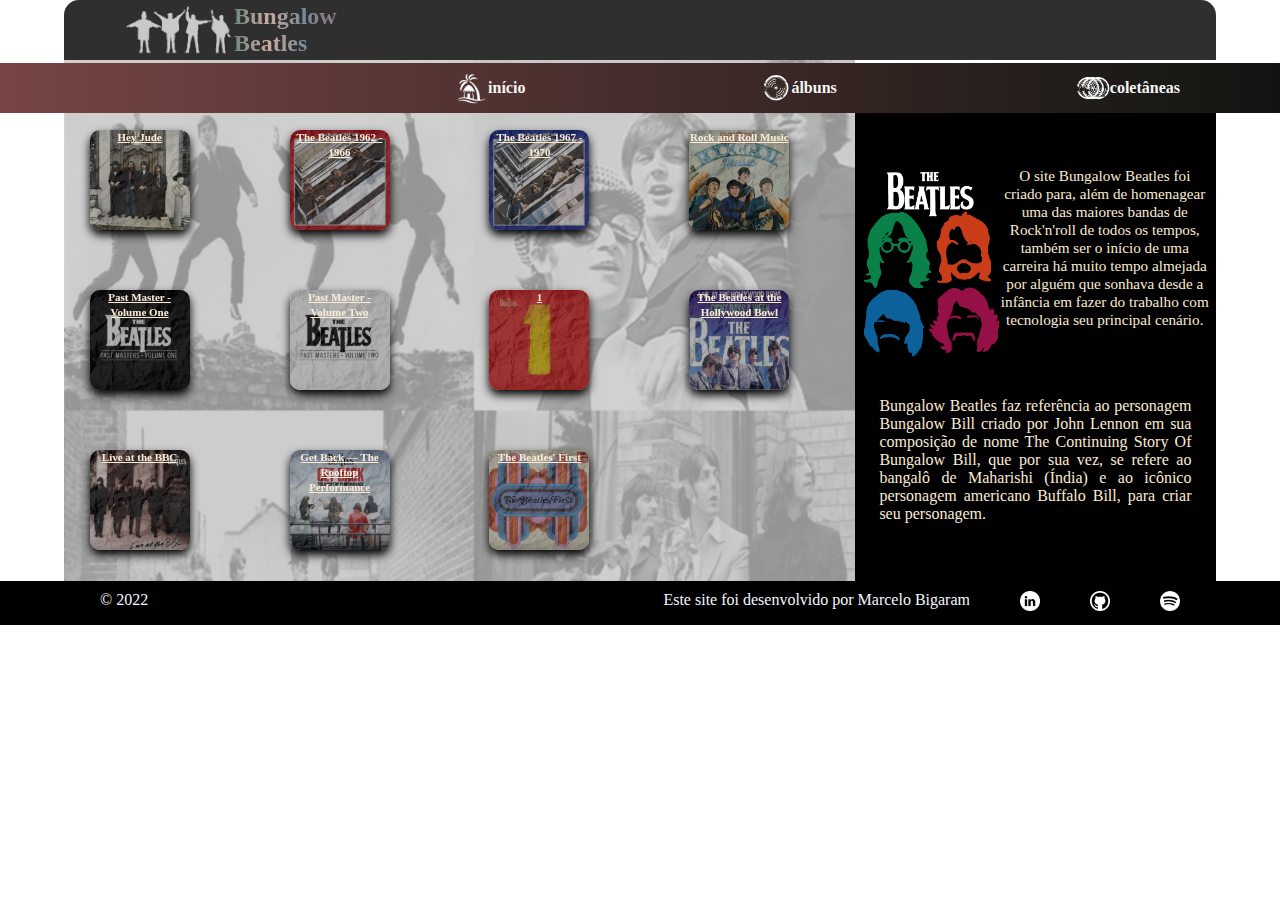
<file: coletanea.html>
<!DOCTYPE html>
<html lang="en">

<head>
    <meta charset="UTF-8">
    <meta http-equiv="X-UA-Compatible" content="IE=edge">
    <meta name="viewport" content="width=device-width, initial-scale=1.0">
    <title>Bungalow Beatles</title>
    <script src="index.js" defer></script>
    <link rel="stylesheet" type="text/css" href="./styles-coletaneas.css">
    <style type="text/css">

    </style>
</head>

<body>
    <div id="canto"></div>
    <header id="cabecalho">
        <div id="logo">
            <img src="./assets/fundo.png" alt="imagem de fundo" id="fundo">
            <h1>
                <p class="gradiente">Bungalow</p>
                <p class="gradiente">Beatles</p>
            </h1>
        <!-- </div>
        <form method="get" action="">
            <div id="search">
                <label for="busca"></label>
                <input type="search" id="busca" name="busca" placeholder="Please me" required>
                <button type="submit" id="botao">HELP!</button>
            </div> -->
    </header>
    <nav>
        <div class="nav" id="barra">
            <a href="./index.html" class="inicio">
                <div class="inicio">
                    <img src="./assets/bangalo.png " id="icon1">
                    <h4>início</4>
                </div>
            </a>
            <a href="./albuns.html" class="albuns">
                <div class="albuns">
                    <img src="./assets/disco.png" alt="disco" id="disco">
                    <h4>álbuns</h4>
                </div>
            </a>
            <a>
                <div class="coletaneas">
                    <img src="./assets/discos.png" alt="disco" id="discos">
                    <h4>coletâneas</h4>
                </div>
            </a>
        </div>
    </nav>
    <main id="gap">
        <div id="principal">
            <section class="capa" id="cap">
                <div class="card">
                    <div class="face" id="frente">
                        <img src="./assets/hey-jude.png" alt="capa" id="imagem">
                        <a id="hey" onclick="clicado(event)" href="#musicas14" >
                            <h2 id="album">Hey Jude</h2>
                        </a>
                    </div>
                </div>
            </section>
            <section class="capa" id="cap">
                <div class="card">
                    <div class="face" id="frente">
                        <img src="./assets/red-album.png" alt="capa" id="imagem">
                        <a onclick="clicado(event)" href="#musicas15"><h2 id="album">The Beatles 1962 - 1966</h2></a>
                    </div>
                </div>
            </section>
            <section class="capa" id="cap">
                <div class="card">
                    <div class="face" id="frente">
                        <img src="./assets/blue-album.png" alt="capa" id="imagem">
                        <a onclick="clicado(event)" href="#musicas16"><h2 id="album">The Beatles 1967 - 1970</h2></a>
                    </div>
                </div>
            </section>
            <section class="capa" id="cap">
                <div class="card">
                    <div class="face" id="frente">
                        <img src="./assets/rock-n-roll.png" alt="capa" id="imagem">
                        <a onclick="clicado(event)" href="#musicas17"><h2 id="album">Rock and Roll Music</h2></a>
                    </div>
                </div>
            </section>
            <section class="capa" id="cap">
                <div class="card">
                    <div class="face" id="frente">
                        <img src="./assets/past-master-one.png" alt="capa" id="imagem">
                        <a onclick="clicado(event)" href="#musicas18"><h2 id="album">Past Master - Volume One
                        </h2></a>
                    </div>
                </div>
            </section>
            <section class="capa" id="cap">
                <div class="card">
                    <div class="face" id="frente">
                        <img src="./assets/past-master-two.png" alt="capa" id="imagem">
                        <a onclick="clicado(event)" href="#musicas19"><h2 id="album">Past Master - Volume
                            Two</h2></a>
                    </div>
                </div>
            </section>
            <section class="capa" id="cap">
                <div class="card">
                    <div class="face" id="frente">
                        <img src="./assets/one.png" alt="capa" id="imagem">
                        <a onclick="clicado(event)" href="#musicas20"><h2 id="album">1</h2></a>
                    </div>
                </div>
            </section>
            <section class="capa" id="cap">
                <div class="card">
                    <div class="face" id="frente">
                        <img src="./assets/Live_at_the_Hollywood_Bowl.png" alt="capa" id="imagem">
                        <a onclick="clicado(event)" href="#musicas21"><h2 id="album">The Beatles at the Hollywood Bowl</h2></a>
                    </div>
                </div>
            </section>
            <section class="capa" id="cap">
                <div class="card">
                    <div class="face" id="frente">
                        <img src="./assets/LiveattheBBCcover.png" alt="capa" id="imagem">
                        <a onclick="clicado(event)" href="#musicas22"><h2 id="album">Live at the BBC</h2></a>
                    </div>
                </div>
            </section>
            <section class="capa" id="cap">
                <div class="card">
                    <div class="face" id="frente">
                        <img src="./assets/the-rooftop-performance.png" alt="capa" id="imagem">
                        <a onclick="clicado(event)" href="#musicas23"><h2 id="album">Get Back — The Rooftop Performance</h2></a>
                    </div>
                </div>
            </section>
            <section class="capa" id="cap">
                <div class="card">
                    <div class="face" id="frente">
                        <img src="./assets/beatles-first-polydor-lp.png" alt="capa" id="imagem">
                        <a onclick="clicado(event)" href="#musicas24"><h2 id="album">The Beatles' First</h2></a>
                    </div>
                </div>
            </section>
        </div>
        <aside id="asides">
                <div class="materias" id="materia">
                    <div id="formacao">
                        <br><br><br>
                        <div id="form">
                            <br><br><br><br>
                            <img src="./assets/fotos-beatles/img-beatles-br.png" alt="vetor" id="vetor">
                            <a>O site Bungalow Beatles foi criado para, além de homenagear uma das maiores bandas de Rock'n'roll de todos os tempos, também ser o início de uma carreira há muito tempo almejada por alguém que sonhava desde a infância em fazer do trabalho com tecnologia seu principal cenário. </a>
                        </div>
                        
                    </div>
                    <p id="texto">Bungalow Beatles faz referência ao personagem Bungalow Bill criado por John Lennon em sua composição de nome The Continuing Story Of Bungalow Bill, que por sua vez, se refere ao bangalô de Maharishi (Índia) e ao icônico personagem americano Buffalo Bill, para criar seu personagem. 
                    </p>
                </div>
                <article id="musicas14">
                    <iframe style="border-radius:0px"
                        src="https://open.spotify.com/embed/playlist/2PkM2iFa78wtjn3l6agKot?utm_source=generator"
                        width="100%" height="464" frameBorder="0" allowfullscreen=""
                        allow="autoplay; clipboard-write; encrypted-media; fullscreen; picture-in-picture"
                        loading="lazy"></iframe>
                </article>
                <article id="musicas15">
                    <iframe style="border-radius:0px"
                        src="https://open.spotify.com/embed/playlist/22cIWFh0bKbMTXGtwDR9qG?utm_source=generator"
                        width="100%" height="464" frameBorder="0" allowfullscreen=""
                        allow="autoplay; clipboard-write; encrypted-media; fullscreen; picture-in-picture"
                        loading="lazy"></iframe>
                </article>
                <article id="musicas16">
                    <iframe style="border-radius:0px"
                        src="https://open.spotify.com/embed/playlist/28hyYl2zhBb43OmFzWbpJ3?utm_source=generator"
                        width="100%" height="464" frameBorder="0" allowfullscreen=""
                        allow="autoplay; clipboard-write; encrypted-media; fullscreen; picture-in-picture"
                        loading="lazy"></iframe>
                </article>
                <article id="musicas17">
                    <iframe style="border-radius:0px"
                        src="https://open.spotify.com/embed/playlist/18Y2Ip1l9T07iSXpwMA1Fd?utm_source=generator"
                        width="100%" height="464" frameBorder="0" allowfullscreen=""
                        allow="autoplay; clipboard-write; encrypted-media; fullscreen; picture-in-picture"
                        loading="lazy"></iframe>
                </article>
                <article id="musicas18">
                    <iframe style="border-radius:0px"
                        src="https://open.spotify.com/embed/album/3GmCXW10kLxmZrEY0JpRlw?utm_source=generator"
                        width="100%" height="464" frameBorder="0" allowfullscreen=""
                        allow="autoplay; clipboard-write; encrypted-media; fullscreen; picture-in-picture"
                        loading="lazy"></iframe>
                </article>
                <article id="musicas19">
                    <iframe style="border-radius:0px"
                        src="https://open.spotify.com/embed/album/3GmCXW10kLxmZrEY0JpRlw?utm_source=generator"
                        width="100%" height="464" frameBorder="0" allowfullscreen=""
                        allow="autoplay; clipboard-write; encrypted-media; fullscreen; picture-in-picture"
                        loading="lazy"></iframe>
                </article>
                <article id="musicas20">
                    <iframe style="border-radius:0px"
                        src="https://open.spotify.com/embed/album/7vEJAtP3KgKSpOHVgwm3Eh?utm_source=generator"
                        width="100%" height="464" frameBorder="0" allowfullscreen=""
                        allow="autoplay; clipboard-write; encrypted-media; fullscreen; picture-in-picture"
                        loading="lazy"></iframe>
                </article>
                <article id="musicas21">
                    <iframe style="border-radius:0px" src="https://open.spotify.com/embed/album/0n9SWDBEftKwq09B01Pwzw?utm_source=generator" width="100%" height="464" frameBorder="0" allowfullscreen="" allow="autoplay; clipboard-write; encrypted-media; fullscreen; picture-in-picture" loading="lazy"></iframe>
                </article>
                <article id="musicas22">
                    <iframe style="border-radius:0px" src="https://open.spotify.com/embed/album/2EowTulHWqSY6QZfTDf5vW?utm_source=generator" width="100%" height="464" frameBorder="0" allowfullscreen="" allow="autoplay; clipboard-write; encrypted-media; fullscreen; picture-in-picture" loading="lazy"></iframe>
                </article>
                <article id="musicas23">
                    <iframe style="border-radius:0px" src="https://open.spotify.com/embed/album/6emgUTDksZyhhWmtjM9FCs?utm_source=generator" width="100%" height="464" frameBorder="0" allowfullscreen="" allow="autoplay; clipboard-write; encrypted-media; fullscreen; picture-in-picture" loading="lazy"></iframe>
                </article>
                <article id="musicas24">
                    <iframe style="border-radius:0px" src="https://open.spotify.com/embed/playlist/5sLLIin8A4Bd1SPYpnllQx?utm_source=generator" width="100%" height="464" frameBorder="0" allowfullscreen="" allow="autoplay; clipboard-write; encrypted-media; fullscreen; picture-in-picture" loading="lazy"></iframe>
                </article>
            </div>
        </aside>

    </main>

    <footer id="rodape">
        <p id="corp">© 2022</p>
        <p id="by"><span class="dev">Este site foi desenvolvido por Marcelo Bigaram</span>
            <span>
                <a href=https://www.linkedin.com/in/marcelo-bigaram-0b99ab4b/ target="_blank">
                    <img src="./assets/linkedin_black_logo_icon_147114.png" alt="linkedin" id="linkedin"></a>
            </span>
            <span><a href="https://github.com/mbigaram" target="_blank"><img
                        src="./assets/github_logo_icon_143772.png" alt="github" id="git"></a></span><span>
                <a href="https://www.spotify.com/" target="_blank">
                    <img src="./assets/white-spotify-icon-348137.png" alt="spotify" id="spot">
                </a>
            </span></p>
    </footer>


</body>

</html>
</file>
<file: styles.css>
* {
    margin: 0;
    padding: 0;
    box-sizing: border-box
}

#canto {
    display: flex;
    position: fixed;
    width: 100%;
    height: 12px;
    background-color: white;
}

#cabecalho {
    display: flex;
    position: fixed;
    border-top-left-radius: 15px;
    border-top-right-radius: 15px;
    background-color: rgb(47, 47, 47);
    /* color: whitesmoke; */
    margin: 0px 5%;
    width: 90%;
    align-items: center;
    justify-content: space-between;
    padding: 4px 60px;
    z-index: 1;
}

#search {
    border: 7px solid rgb(120, 69, 69);
    background-color: rgb(120, 69, 69);
    border-radius: 5px;

}

 .botao {
    width: 20px;
    font-weight: 700;
    font-family: Tahoma;
    background-color: rgb(120, 69, 69);
    border: 4px solid rgb(120, 69, 69);
    color: whitesmoke
} 

input[type=text]{
    width: 30%;
   -webkit-transition: width 0.15s ease-in-out;
    transition: width 0.50s ease-in-out;
    
 } 

 /* When the input field gets focus,
      change its width to 100% */
 input[type=text]:focus,
 input[type=text]:valid {
   width: 70%;
 
 }  

#busca::placeholder {
    width: 100%;
    background-color: rgb(120, 69, 69);
    /* border:  4px solid rgb(120, 69, 69); */
    color: whitesmoke;
    
}

.nav {
    display: flex;
    position: fixed;
    width: 100%;
    height: 50px;
    margin-top: 63px;
    background-image: linear-gradient(to right, #784545, rgb(17, 21, 17));
    z-index: 1;

}

#barra {
    display: flex;
    justify-content: flex-end;
    gap: 20%;
    color: whitesmoke;
    font-family: Tahoma;
    align-items: center;
    padding-right: 100px;
}

.inicio {
    display: flex;
    align-items: center;
    color: whitesmoke;
    text-decoration: none;
}

#icon1 {
    width: 35px;
}

.albuns {
    display: flex;
    align-items: center;
    color: whitesmoke;
    text-decoration: none;

}

#disco {
    width: 30px;
}

.coletaneas {
    display: flex;
    align-items: center;
    color: whitesmoke;
    text-decoration: none;
}

#discos {
    width: 37px;
}

main{
    display: grid;
    align-items: center;
    justify-content: center;
    width: 90%;
    margin: 0 5%;
    padding-top: 200px;
    padding-bottom: 66px;
    padding-inline: 3%;
    gap: 120px 40px; 
    background-image: url(./assets/fotos-beatles/foto-fundo.png);
    border-top-left-radius: 15px;
    border-top-right-radius: 15px;
    grid-template-columns: repeat(auto-fill, minmax(250px, 1fr));
    list-style-type: none;
    min-height: 93vh;
}

li {
    font-family: Tahoma;
    padding: 2%;
    font-size: 11px;
}

.face {
    border-radius: 10px;
    overflow: hidden;
}

#album {
    position: absolute; 
    bottom: 0;
    width: 100%;
    height: 45px;
    line-height: 45px;
    color: white;
    background-color: rgba(17, 21, 26, 0.6);
    text-align: center;
    
}

h1 {
    font-family: Tahoma;
    font-size: 24px;

}

.gradiente{
    background-image: linear-gradient(to right, #6f887d, #caaaa2,  #7a8c9a, #927782);
    background-clip: text;
    -webkit-background-clip: text;
    -webkit-text-fill-color: transparent;
}

#fundo {
    width: 110px;
    z-index: -1;
}

#logo {
    display: flex;

}

h2 {
    font-family: Tahoma;
    font-size: 15px;
    text-decoration:overline;
}

h3 {
    font-size: 20px;
    border-top: 1px solid white;
    border-bottom: 1px solid white;
    height: 50px;
    line-height: 50px;
    color: antiquewhite;
    text-decoration: underline;
    
    
}

.capa {
    /* display: block; */
    margin: auto;
    perspective: 1000px;
}

.card {
    position: relative;
    width: 250px;
    height: 315px;
    text-align: center;
    transition: transform 0.8s;
    transform-style: preserve-3d;
}

.capa:hover .card {
    transform: rotateY(180deg);
}

#frente,
#verso {
    position: absolute;
    width: 100%;
    height: 100%;
    backface-visibility: hidden;
    box-shadow: 0 5px 10px black;
}

/* #front {
    background-color: #bbb;
    color: black;
} */

#verso {
    background: rgb(138, 97, 97);
    color: white;
    transform: rotateY(180deg);
    text-decoration: none;
}


footer {
    display: flex;
    background-color: black;
    color: aliceblue;
    align-items: baseline;
    justify-content: space-between;
    padding: 10px 100px;
    font-family: Tahoma;
    
}

#by{
    display: flex;
    gap:50px
}

#git {
    width: 20px;
}

#spot {
    width: 20px;
}
#linkedin {
    width: 20px;
}




@media screen and (min-device-width : 420px) and (max-device-width : 675px) {

    #fundo {
        display: none
    }

    .dev {
        display: none;
    }

    #botao {
        display: none
    }

    .card {
        width: 200px;
        height: 265px;
    }

    h2 {
        font-size: 12px;
    }

    h3 {
        border-top: 1px solid white;
        border-bottom: 1px solid white;
        height: 30px;
        line-height: 30px;
        color: antiquewhite;
    }

    li {
        padding: 2%;
        font-size: 9.5px;
    }

    #barra {
        font-size: 13px;
        gap: 10%;
        padding-right: 10px;
    }
}

@media screen and (max-device-width : 419px) {

  .dev{
    display: none;
  }

  
    #fundo {
        display: none
    }

    .card {
        width: 200px;
        height: 265px;
    }

    h1 {
        font-size: 12px;
    }

    h2 {
        font-size: 12px;
    }

    h3 {
        border-top: 1px solid white;
        border-bottom: 1px solid white;
        height: 30px;
        line-height: 30px;
        color: antiquewhite;
        font-size: 12px;
    }

    li {
        padding: 2%;
        font-size: 9.5px;
    }

    #cabecalho {
        height: 70px;
        padding: 12px 60px;
    }

    #barra {
        font-size: 13px;
        gap: 6%;
        padding-right: 5px;
    }

}
</file>
<file: styles-albuns.css>
* {
    margin: 0;
    padding: 0;
    box-sizing: border-box
}

#canto {
    display: flex;
    position: fixed;
    width: 100%;
    height: 12px;
    background-color: white;
}

#cabecalho {
    display: flex;
    position: fixed;
    border-top-left-radius: 15px;
    border-top-right-radius: 15px;
    background-color: rgb(47, 47, 47);
    color: whitesmoke;
    margin: 0px 5%;
    width: 90%;
    align-items: center;
    justify-content: space-between;
    padding: 3px 60px;
    z-index: 1;
}

#search {
    border: 10px solid rgb(120, 69, 69);
    background-color: rgb(120, 69, 69);
    border-radius: 5px;

}

#botao {
    width: 60px;
    /* font-family:'Courier New'; */
    font-weight: 700;
    background-color: rgb(120, 69, 69);
    border: 4px solid rgb(120, 69, 69);
    color: whitesmoke
}

#busca::placeholder {
    width: 100%;
    background-color: rgb(120, 69, 69);
    /* border:  4px solid rgb(120, 69, 69); */
    color: whitesmoke;
}

.nav {
    display: flex;
    position: fixed;
    width: 100%;
    height: 50px;
    margin-top: 63px;
    background-image: linear-gradient(to right, #784545, rgb(17, 21, 17));
    z-index: 1;

}

#barra {
    display: flex;
    justify-content: flex-end;
    gap: 20%;
    color: whitesmoke;
    font-family: Tahoma;
    align-items: center;
    padding-right: 100px;
}

.inicio {
    display: flex;
    align-items: center;
    color: whitesmoke;
    text-decoration: none;
}

#icon1 {
    width: 35px;
}

.albuns {
    display: flex;
    align-items: center;
    color: whitesmoke;
    text-decoration: none;
}

#disco {
    width: 30px;
}

.coletaneas {
    display: flex;
    align-items: center;
    color: whitesmoke;
    text-decoration: none;
}

#discos {
    width: 37px;
}

main{
    display: flex;
}

#frente h2{
    font-size: 11px;
    display: absolute;
    bottom:0;
    width: 100px;
    height: 100px;
    line-height: 25px;
    color:antiquewhite;
    background: rgba(0,0,0,.3);
    text-align: center;
    z-index: 2;
    border-radius: 10%;
    text-decoration: underline;
    line-height: 15px;  
}

#imagem{
    position: absolute;
    width: 100px;
    height: auto;
    border-radius: 10px;
    object-fit: cover;
    z-index: -1;
    box-shadow: 0 5px 10px black;
} 

#asides{
    margin-top: 113px;
    margin-right: 5%;
    width: 600px;
    height: auto;
    background: #000000;
    /* color: antiquewhite; */
}

#materia{
    color:antiquewhite;
    font-family: Tahoma;
    text-align: center;
    padding: 0%;
} 

#texto{
    padding: 5% 5%;
    text-align: justify;
    font-size: 16px;
}

#formacao{
    display: flex;
    gap:5px;
}

#jpgr{
    width: 100%;
    border-bottom-left-radius: 15px;
    border-bottom-right-radius: 15px;
    
}

#form{
    display: grid;
    font-size: 11px;
    font-family: Tahoma;
    text-align: center;

}

article{
    display:none;
}

article:target{
    display:block;
}

#principal {
    display: grid;
    align-items: center;
    justify-content: center;
    width: 100%;
    margin: 0 0 0 5%;
    padding-top: 130px;
    padding-bottom: 31px;
    padding-inline: 2%;
    gap: 60px;
    background-image: url(./assets/fotos-beatles/foto-fundo.png);
    border-top-left-radius: 15px;
    border-top-right-radius: 15px;
    grid-template-columns: repeat(auto-fill, minmax(110px, 1fr));
    z-index: 0;
}

h1 {
    font-family: Tahoma;
    font-size: 24px;
}

/* h2 {
    font-size: 15px;
    font-family: Tahoma;
    color: rgb(66, 45, 45);
} */

.gradiente{
    background-image: linear-gradient(to right, #6f887d, #caaaa2,  #7a8c9a, #927782);
    background-clip: text;
    -webkit-background-clip: text;
    -webkit-text-fill-color: transparent;
}

#fundo {
    width: 110px;
    z-index: -1;
}

#logo {
    display: flex;

}

footer {
    display: flex;
    background-color: black;
    color: aliceblue;
    align-items: baseline;
    justify-content: space-between;
    padding: 10px 100px;
    font-family: Tahoma;
}

#by{
    display: flex;
    gap:50px
}

#git {
    width: 20px;
}

#spot {
    width: 20px;
}

#linkedin {
    width: 20px;
}


@media screen and (min-device-width : 420px) and (max-device-width : 675px) {

    #fundo {
        display: none
    }

    #botao {
        display: none
    }

    .card {
        width: 200px;
        height: 265px;
    }

    h2 {
        font-size: 12px;
    }

    h3 {
        border-top: 1px solid white;
        border-bottom: 1px solid white;
        height: 30px;
        line-height: 30px;
        color: antiquewhite;
    }

    li {
        padding: 2%;
        font-size: 9.5px;
    }

    #barra {
        font-size: 13px;
        gap: 10%;
        padding-right: 10px;
    }
}

@media screen and (max-device-width : 419px) {

    #botao {
        display: none
    }

    #busca {
        width: 100px;
    }

    #fundo {
        display: none
    }

    .card {
        width: 200px;
        height: 265px;
    }

    h1 {
        font-size: 12px;
    }

    h2 {
        font-size: 12px;
    }

    h3 {
        border-top: 1px solid white;
        border-bottom: 1px solid white;
        height: 30px;
        line-height: 30px;
        color: antiquewhite;
    }

    li {
        padding: 2%;
        font-size: 9.5px;
    }

    #cabecalho {
        height: 70px;
        padding: 12px 60px;
    }

    #barra {
        font-size: 13px;
        gap: 6%;
        padding-right: 5px;
    }
    .dev{
        display: none;
    }
}
</file>
<file: styles-coletaneas.css>
* {
    margin: 0;
    padding: 0;
    box-sizing: border-box
}

#canto {
    display: flex;
    position: fixed;
    width: 100%;
    height: 12px;
    background-color: white;
}

#cabecalho {
    display: flex;
    position: fixed;
    border-top-left-radius: 15px;
    border-top-right-radius: 15px;
    background-color: rgb(47, 47, 47);
    color: whitesmoke;
    margin: 0px 5%;
    width: 90%;
    align-items: center;
    justify-content: space-between;
    padding: 3px 60px;
    z-index: 1;
}

#search {
    border: 10px solid rgb(120, 69, 69);
    background-color: rgb(120, 69, 69);
    border-radius: 5px;

}

#botao {
    width: 60px;
    /* font-family:'Courier New'; */
    font-weight: 700;
    background-color: rgb(120, 69, 69);
    border: 4px solid rgb(120, 69, 69);
    color: whitesmoke
}

#busca::placeholder {
    width: 100%;
    background-color: rgb(120, 69, 69);
    /* border:  4px solid rgb(120, 69, 69); */
    color: whitesmoke;
}

.nav {
    display: flex;
    position: fixed;
    width: 100%;
    height: 50px;
    margin-top: 63px;
    background-image: linear-gradient(to right,#784545, rgb(17, 21, 17));
    z-index: 1;

}

#barra {
    display: flex;
    justify-content: flex-end;
    gap: 20%;
    color: whitesmoke;
    font-family: Tahoma;
    align-items: center;
    padding-right: 100px;
}

.inicio {
    display: flex;
    align-items: center;
    color: whitesmoke;
    text-decoration: none;
}

#icon1 {
    width: 35px;
}

.albuns {
    display: flex;
    align-items: center;
    color: whitesmoke;
    text-decoration: none;

}

#disco {
    width: 30px;
}

.coletaneas {
    display: flex;
    align-items: center;
    color: whitesmoke;
    text-decoration: none;
}

#discos {
    width: 37px;
}

main{
    display: flex;
    height: auto;
}

#asides{
    margin-top: 113px;
    margin-right: 5%;
    width: 600px;
    height: auto;
    background: #000000;
}

#materia{
    color:antiquewhite;
    font-family: Tahoma;
    text-align: center;
    padding: 0% 2%;
} 

#texto{
    padding: 5% 5%;
    text-align: justify;
    font-size: 16px;
}

#formacao{
    gap:5px;
}

#vetor{
    width: 40%;
    height: 40%;
    /* border-bottom-left-radius: 15px;
    border-bottom-right-radius: 15px; */  
}

#form{
    display: flex;
    font-size: 95%;
    font-family: Tahoma;
    text-align: center;

}

article{
    display:none;
}

article:target{
    display:block;
}

#principal {
    display: grid;
    align-items: center;
    justify-content: center;
    width: 100%;
    margin: 0 0 0 5%;
    padding-top: 130px;
    padding-bottom: 31px;
    padding-inline: 2%;
    gap: 60px;
    background-image: url(./assets/fotos-beatles/foto-fundo.png);
    border-top-left-radius: 15px;
    border-top-right-radius: 15px;
    grid-template-columns: repeat(auto-fill, minmax(110px, 1fr));
    z-index: 0;
}

#frente h2{
    font-size: 11px;
    display: absolute;
    bottom: 0;
    width: 100px;
    height: 100px;
    line-height: 25px;
    color:antiquewhite;
    background: rgba(0,0,0,.3);
    text-align: center;
    z-index: 2;
    border-radius: 10%;
    text-decoration: underline;
    line-height: 15px;

}

#imagem{
    position: absolute;
    width: 100px;
    height: auto;
    border-radius: 10px;
    object-fit: cover;
    z-index: -1;
    box-shadow: 0 5px 10px black;
}

/* #imagem{
    width: 120px;
    height: auto;
    border-radius: 10px;
} */

h1 {
    font-family: Tahoma;
    font-size: 24px;
}

/* h2 {
    font-size: 15px;
    font-family: Tahoma;
    color: rgb(66, 45, 45);;
} */

.gradiente{
    background-image: linear-gradient(to right, #6f887d, #caaaa2,  #7a8c9a, #927782);
    background-clip: text;
    -webkit-background-clip: text;
    -webkit-text-fill-color: transparent;
}

#fundo {
    width: 110px;
    z-index: -1;
}

#logo {
    display: flex;

}

footer {
    display: flex;
    background-color: black;
    color: aliceblue;
    align-items: baseline;
    justify-content: space-between;
    padding: 10px 100px;
    font-family: Tahoma;
}

#by{
    display: flex;
    gap:50px
}

#git {
    width: 20px;
}

#spot {
    width: 20px;
}

#linkedin {
    width: 20px;
}


@media screen and (min-device-width : 420px) and (max-device-width : 675px) {

    #fundo {
        display: none
    }

    #botao {
        display: none
    }

    .card {
        width: 200px;
        height: 265px;
    }

    h2 {
        font-size: 12px;
    }

    h3 {
        border-top: 1px solid white;
        border-bottom: 1px solid white;
        height: 30px;
        line-height: 30px;
        color: antiquewhite;
    }

    li {
        padding: 2%;
        font-size: 9.5px;
    }

    #barra {
        font-size: 13px;
        gap: 10%;
        padding-right: 10px;
    }
}

@media screen and (max-device-width : 419px) {

    #botao {
        display: none
    }

    #busca {
        width: 100px;
    }

    #fundo {
        display: none
    }

    .card {
        width: 200px;
        height: 265px;
    }

    h1 {
        font-size: 12px;
    }

    h2 {
        font-size: 12px;
    }

    h3 {
        border-top: 1px solid white;
        border-bottom: 1px solid white;
        height: 30px;
        line-height: 30px;
        color: antiquewhite;
    }

    li {
        padding: 2%;
        font-size: 9.5px;
    }

    #cabecalho {
        height: 70px;
        padding: 12px 60px;
    }

    #barra {
        font-size: 15px;
        gap: 6%;
        padding-right: 5px;
    }
    .dev{
        display: none;
    }
}
</file>
